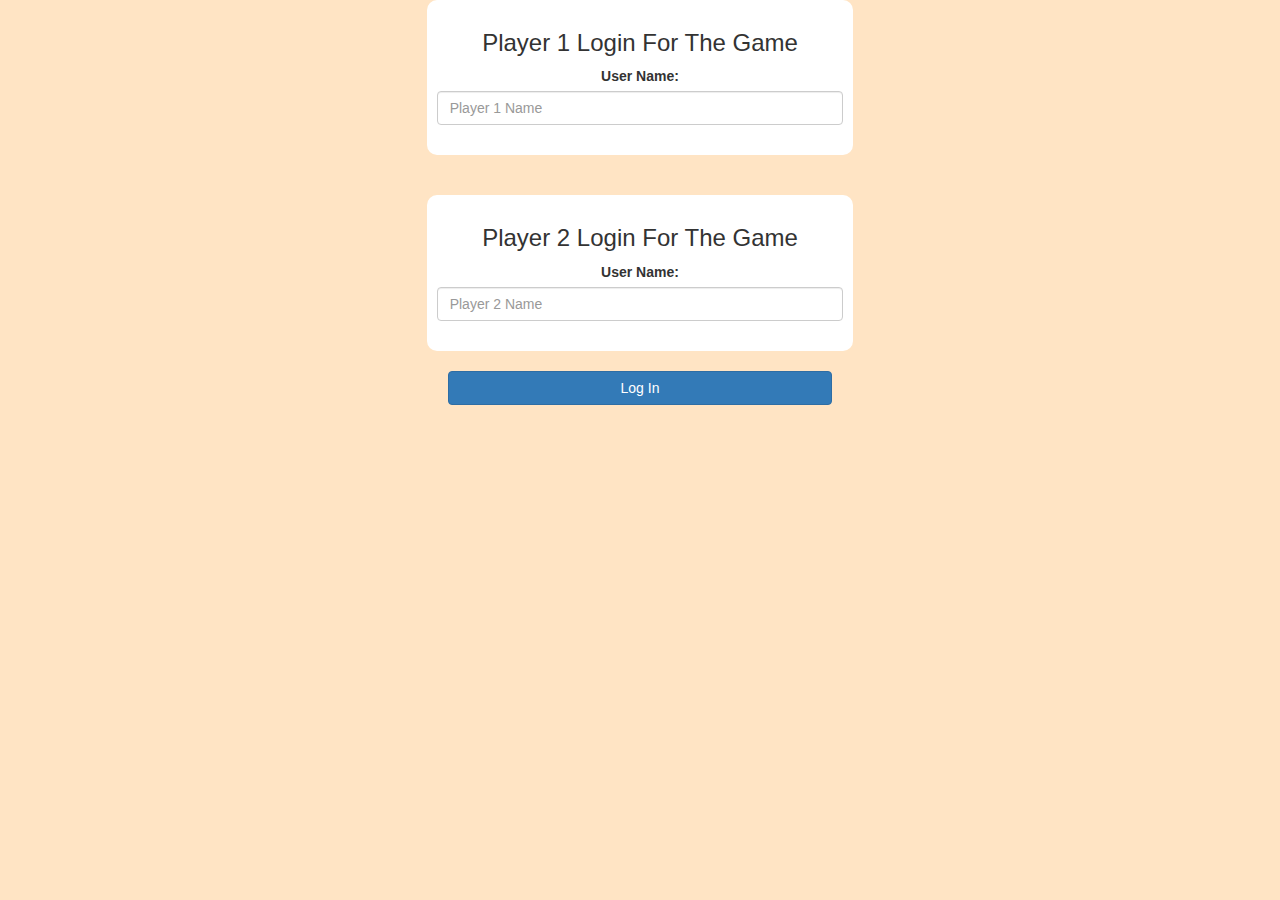
<file: index.html>
<!DOCTYPE html>
<html>
<head>
	<title>The Math Quiz Game!</title>

<meta name="viewport" content="width=device-width, initial-scale=1">
<link rel="stylesheet" href="https://maxcdn.bootstrapcdn.com/bootstrap/3.4.0/css/bootstrap.min.css">
<script src="https://ajax.googleapis.com/ajax/libs/jquery/3.4.1/jquery.min.js"></script>
<script src="https://maxcdn.bootstrapcdn.com/bootstrap/3.4.0/js/bootstrap.min.js"></script>

<link rel="stylesheet" type="text/css" href="style.css">

<script src="main.js"></script>
</head>
<body>
<center>
<div class="col-lg-4 col-sm-8 col-xs-11 login_div1">
	<h3>Player 1 Login For The Game</h3>
	<label>User Name:</label>
	<input type="text" id="player1_name_input" class="form-control" placeholder="Player 1 Name">
	<br>
</div>
<br>
<br>
<div class="col-lg-4 col-sm-8 col-xs-11 login_div2">
	<h3>Player 2 Login For The Game</h3>
	<label>User Name:</label>
	<input type="text" id="player2_name_input" class="form-control" placeholder="Player 2 Name">
	<br>
</div>
<br>
<button style="width:30%" class="btn btn-primary" onclick="addUser()">Log In</button>
</center>
</body>
</html>
</file>
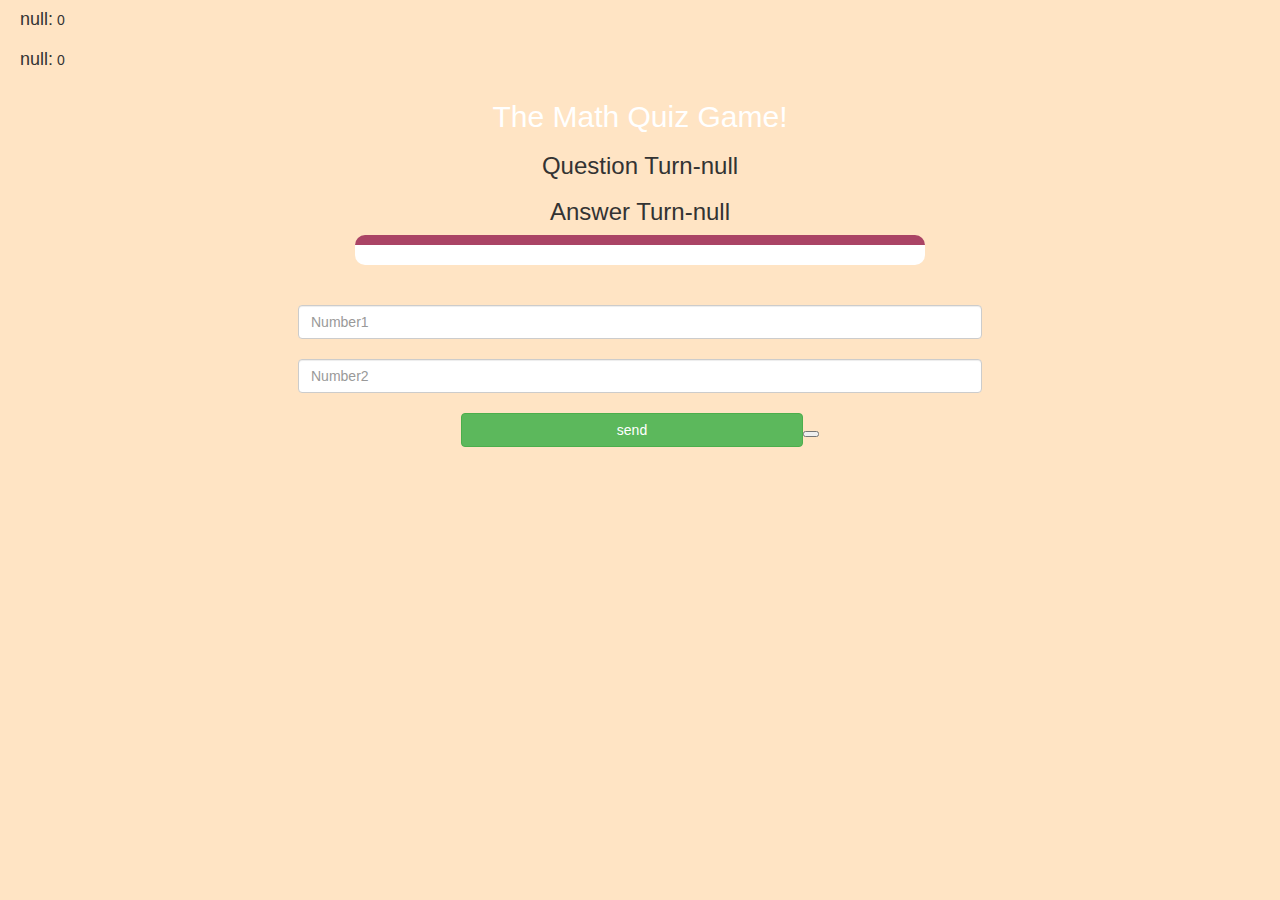
<file: page.html>
<!DOCTYPE html>
<html>
<head>
	<title>The Math Quiz Game!</title>

<meta name="viewport" content="width=device-width, initial-scale=1">
<link rel="stylesheet" href="https://maxcdn.bootstrapcdn.com/bootstrap/3.4.0/css/bootstrap.min.css">
<script src="https://ajax.googleapis.com/ajax/libs/jquery/3.4.1/jquery.min.js"></script>
<script src="https://maxcdn.bootstrapcdn.com/bootstrap/3.4.0/js/bootstrap.min.js"></script>

<link rel="stylesheet" type="text/css" href="style.css">
</head>
<body>
<h4 id="player1_name"></h4> <span id="player1_score"></span>
<br>
<h4 id="player2_name"></h4> <span id="player2_score"></span>

<div class="container">
	<center>
		<h2 style="color: white;">The Math Quiz Game!</h2>
		<h3 id="player_question"></h3>
		<h3 id="player_answer"></h3>
		<div id="output" class="col-lg-6"> </div>
		<br>
		<br>
		<input type="text" id="number1" class="form-control" placeholder="Number1">
        <br>       
        <input type="text" id="number2" class="form-control" placeholder="Number2">

		<br>
		<button onclick="send()" class="btn btn-success" style="width: 30%;">send<button>
	</center>
</div>

<script src="gamepage.js"></script>
</body>
</html>
</file>
<file: style.css>
body
{
    background-color: bisque;
}

	.login_div1 , .login_div2
	{
		background: white;
		padding: 10px;
		float: none;
		border-radius: 10px;
	}


#player1_name , #player2_name
{
	display: inline-block;
	margin-left: 20px;
}

#number1, #number2
{
	width: 60%;
}
#word_display
{
	letter-spacing: 5px;
}
#output
{
background: white;
border-radius: 10px;
border-top: 10px solid #AA4465;
padding: 10px;
float: none;
text-align: left;
}
</file>
